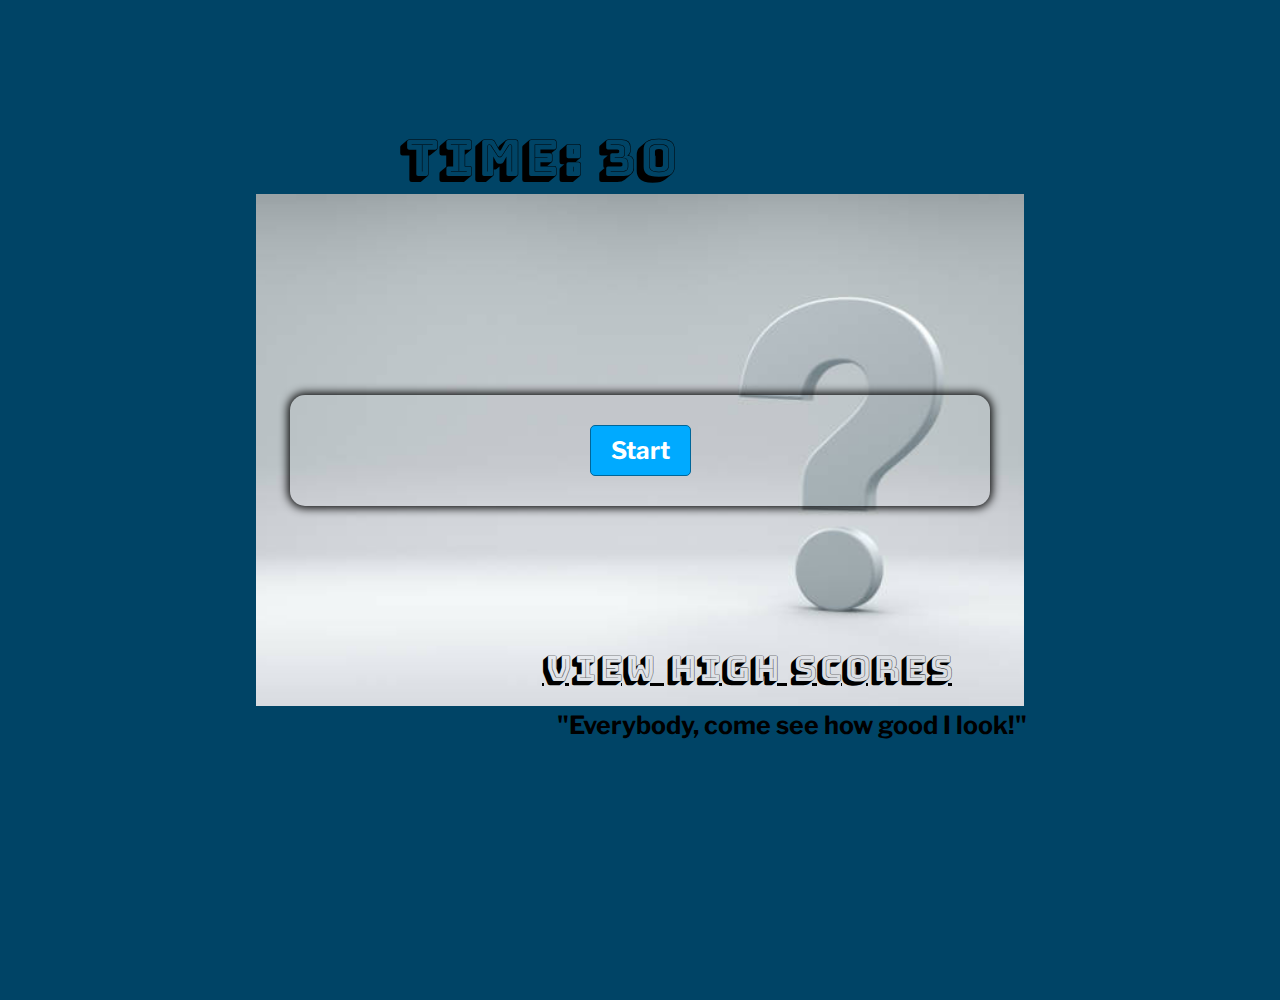
<file: index.html>
<!DOCTYPE html>
<html lang="en">

<head>
    <meta charset="UTF-8">
    <meta name="viewport" content="width=device-width, initial-scale=1.0">
    <link rel="preconnect" href="https://fonts.gstatic.com">
    <link href="https://fonts.googleapis.com/css2?family=Libre+Franklin:wght@500&display=swap" rel="stylesheet">
    <link rel="preconnect" href="https://fonts.gstatic.com">
    <link href="https://fonts.googleapis.com/css2?family=Bungee+Shade&display=swap" rel="stylesheet">
    <link rel="stylesheet" href=".//assets/css/style.css">
    <title>Code Quiz</title>
</head>

<body>
    <div id="timer">
        <a>Time: 30</a>
    </div>
    <div class="container">
        <div class="row">
            <a href="scores.html" id="highScore">View High Scores</a>
            <h1 class="high-score">"Everybody, come see how good I look!"</h1>
        </div>

    </div>
    <div class="container1">
        <div id="question-container" class="hide">
            <div id="question">Question</div>
            <div id="answer-buttons" class="btn-grid">
                <button class="btn">Answer 1</button>
                <button class="btn">Answer 2</button>
                <button class="btn">Answer 3</button>
                <button class="btn">Answer 4</button>
                <button class="btn">Answer 5</button>
            </div>
        </div>
        <div class="controls">
            <button id="start-btn" class="start-btn btn">Start</button>
            <button id="next-btn" class="next-btn btn hide">Next</button>
        </div>

        <div class="hide" id='submit-score'>
            <p id="score-view"></p>
            <input type="text" class="form-control mb-2" id="inlineFormInput" placeholder="Enter your initials">
            <a class="btn btn-dark btn-lg" href="Scores.html" role="button" id="buttonInitials">Submit</a>
        </div>
    </div>


    <script src='.//assets/js/script.js'></script>
</body>

</html>
</file>
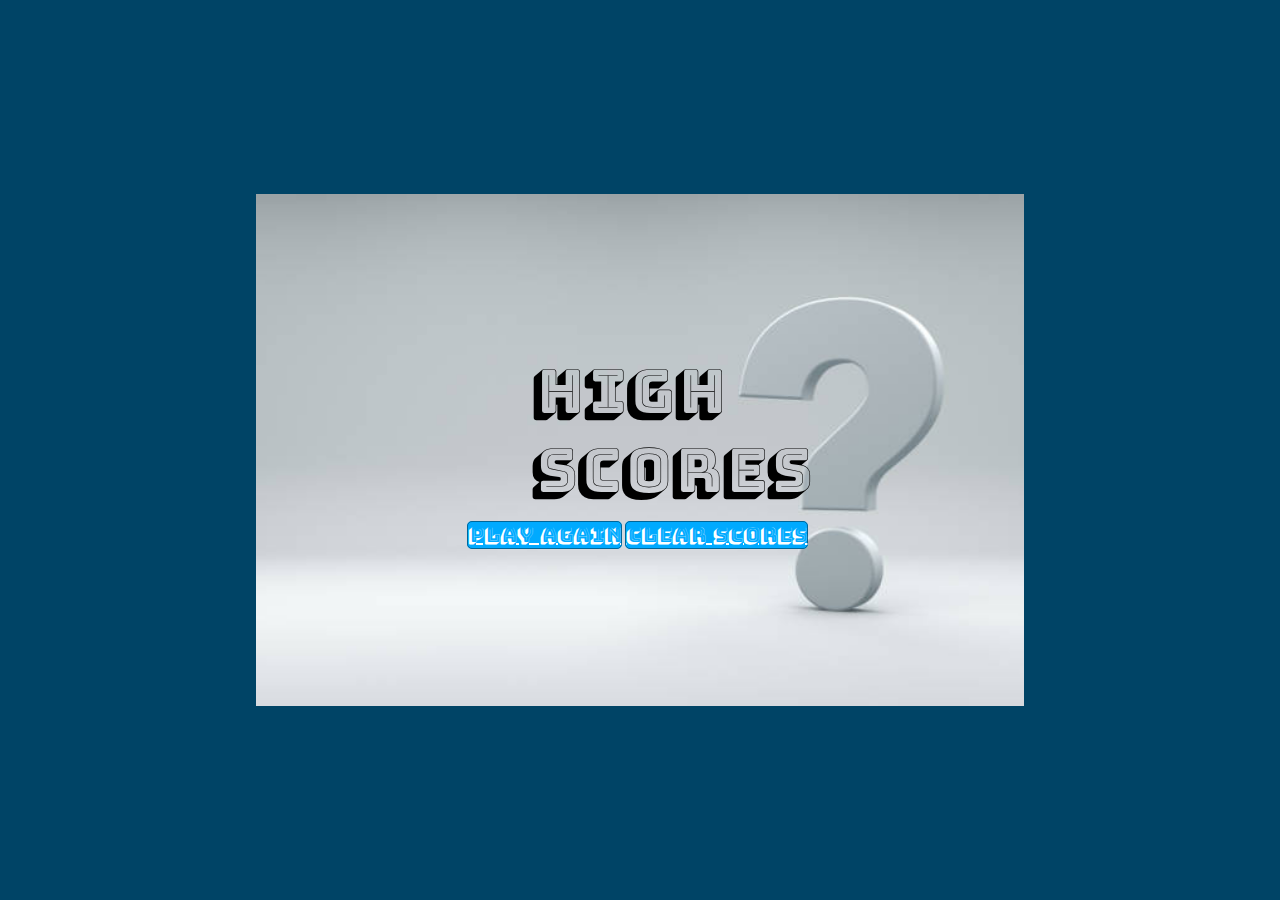
<file: scores.html>
<!DOCTYPE html>
<html lang="en">

<head>
    <meta charset="UTF-8">
    <meta name="viewport" content="width=device-width, initial-scale=1.0">
    <link rel="preconnect" href="https://fonts.gstatic.com">
    <link href="https://fonts.googleapis.com/css2?family=Bungee+Shade&display=swap" rel="stylesheet">
    <link rel="stylesheet" href=".//assets/css/style.css">
    <title>High Scores</title>

</head>

<body>
    <div>
        <div class="card" id="header">
            High Scores
        </div>
        <div class="body">
            <ol class="scoresHTML">
            </ol>
            <a class="btn" href="index.html" role="button" id="playAgain">Play Again</a>
            <a class="btn" href="#" role="button" id="clearScores">Clear Scores</a>
        </div>
    </div>

    <script src='.//assets/js/script.js'></script>
    <script src='./assets/js/scores.js'></script>
</body>

</html>
</file>
<file: assets/css/style.css>
*, *::before, *::after {
  box-sizing: border-box;
  font-family: 'Libre Franklin', sans-serif;
}
:root {
  --hue-neutral: 200;
  --hue-wrong: 0;
  --hue-correct: 145;
}

body {
  --hue: var(--hue-neutral);
  font-size: 12px;
  padding: 50px;
  background-image: url('../images/istockphoto-1060573244-612x612.jpeg');
  background-repeat: no-repeat;
  background-position: center;
  background-color: hsl(var(--hue), 100%, 20%);
  background-size: 60%;
  /* background-position: 50%; */
  max-width: 4500px;
  margin: 0 auto;
  background-attachment: fixed;
  flex: 400px;
  display: flex;
  width: 100vw;
  height: 100vh;
  justify-content: center;
  align-items: center;
}


body.correct {
  --hue: var(--hue-correct);
}

body.wrong {
  --hue: var(--hue-wrong);
}

.container1 {
  width: 700px;
  max-width: 100%;
  border-radius: 15px;
  padding: 30px;
  box-shadow: 0 0 10px 2px;
  font-size: 30px;
  align-content: center;
}

.btn-grid {
  display: grid;
  grid-template-columns: repeat(2, auto);
  gap: 10px;
  margin: 20px 0;
}

.btn {
  --hue: var(--hue-neutral);
  border: 1px solid hsl(var(--hue), 100%, 30%);
  background-color: hsl(var(--hue), 100%, 50%);
  border-radius: 5px;
  padding: 5px, 10px;
  color: white;
  outline: none;
  font-size: 20px;
}

.btn:hover {
  border-color: black;
}

.btn.correct {
  --hue: var(--hue-correct);
  color: black;
}

.btn.wrong {
  --hue: var(--hue-wrong)
}

.start-btn, .next-btn {
  font-size: 1.5rem;
  font-weight: bold;
  padding: 10px 20px;
}

.controls {
  display: flex;
  justify-content: center;
  align-items: center;
}

.hide {
  display: none;
}

.body, .card {
  padding-left: 75vh;
}

#timer {
  position: absolute;
  top: 125px;
  left: 400px;
  font-size: 50px;
}

a, #timer {
  font-family: 'Bungee Shade';
}

.container {
  position: absolute;
  bottom: -100px;
  left: 557px;
  font-size: 50px;
}

#highScore {
  color: black;
  font-size: 35px;
}

.body {
  padding-left: 15%;
}
#header.card {
  font-family: 'Bungee Shade' !important;
  color: black;
  position: relative;
  font-size: 60px;
  padding-left: 28%;
}

li {
  font-size: 30px;
}

h1 {
  font-size: 25px;
  margin-block-end: 200px;
}

.row {
  display: inline;
  flex-wrap: wrap;
  margin-right: -15px;
  margin-left: -15px;
}


@media screen and (max-width: 400px) {
  body {
      display: flex;
      justify-content: center;
      width: 100%;
      padding-right: 25%;
  }

  #timer {
      float: right;
  }

  #highScore {
    padding-top: 50%;
  }
}
</file>
